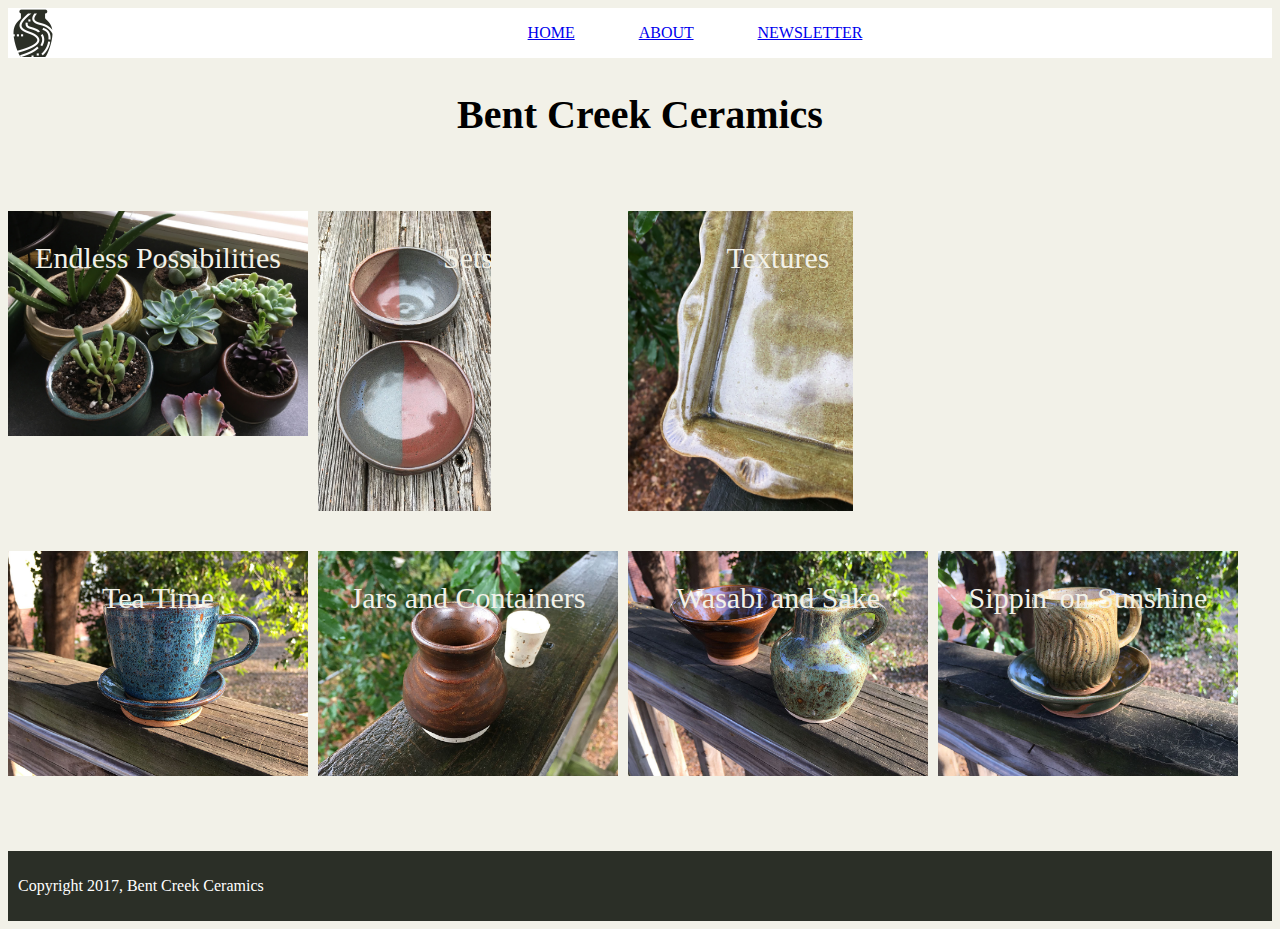
<file: index.html>
<!DOCTYPE html>
<html>
  <head>
    <meta charset="utf-8">
    <link rel="stylesheet" href="./styles/index.css">
  </head>
  <body>
    <div>

      <nav>
        <img class="logo" src="./img/bent-creek-logo.png">
        <div class="links">
          <a href="index.html">HOME</a>
          <a href="./about.html">ABOUT</a>
          <a href="./newsletter.html">NEWSLETTER</a>
        </div>
      </nav>

      <div class="header">

      <h2> Bent Creek Ceramics </h2>
      </div>

      <div class="part-1">

      <div id="Endless_Possibilities" class="Image_Title">
        <!-- <img src= "./img/product-1.jpg"> -->
        <p>
          Endless Possibilities
        </p>
      </div>

      <div id="Sets_img" class="Image_Title">
        <!-- <img src="./img/product-2.jpg"> -->

        <p>
          Sets
        </p>
      </div>

      <div id="Textures_img" class="Image_Title">
        <!-- <img src="./img/product-3.jpg"> -->
        <p>
          Textures
        </p>
      </div>


      </div>



      <div class="part-2">

          <div id="Tea_Time_img" class="Image_Title">
            <!-- <img src= "./img/product-4.jpg"> -->
            <p>
              Tea Time
            </p>
          </div>


          <div id="Jars_and_Containers" class="Image_Title">
              <!-- <img src="./img/product-5.jpg"> -->
            <p>
              Jars and Containers
            </p>
          </div>



        <!-- <p class="Image_Titles">  </p> </class> -->

          <div id="Wasabi_and_Sake" class="Image_Title">
              <!-- <img src="./img/product-6.jpg"> -->
              <p> Wasabi and Sake </p>
          </div>




          <div id="Sippin_on_Sunshine" class="Image_Title">
          <!-- <img src="./img/product-7.jpg"> -->
            <p>
              Sippin' on Sunshine
            </p>
          </div>


      </div>

    </div>

    <footer>
      <p>
        Copyright 2017, Bent Creek Ceramics
      </p>
    </footer>

  </body>

</html>
</file>
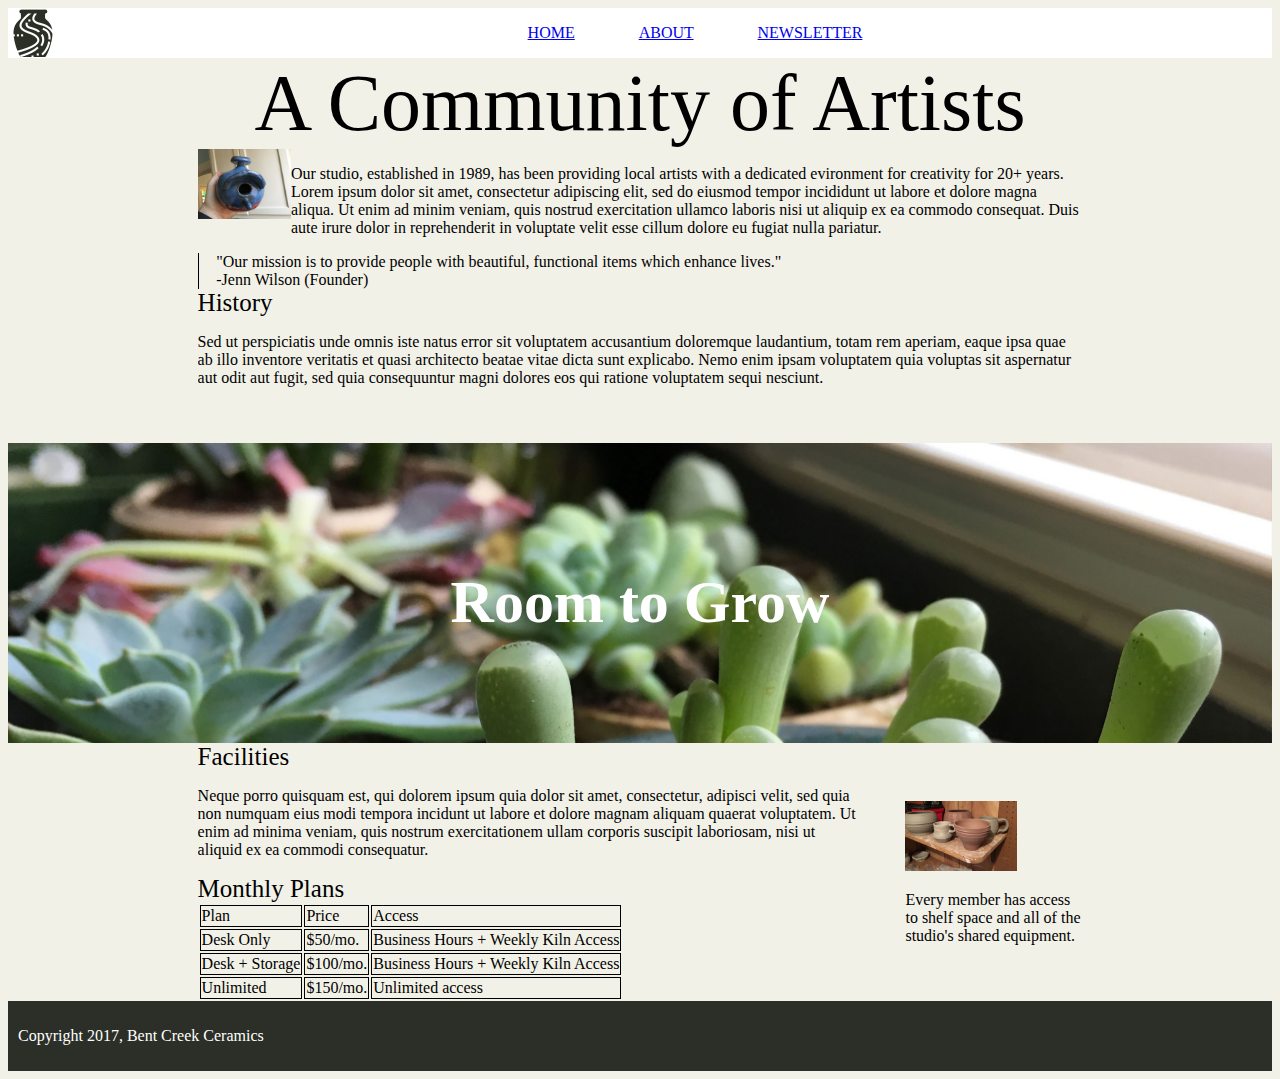
<file: about.html>
<!DOCTYPE html>
<html>
  <head>
    <meta charset="utf-8">
      <link rel="stylesheet" href="./styles/about.css">
  </head>
  <body>

    <nav>
      <img class="logo" src="./img/bent-creek-logo.png">
      <div class="links">
        <a href="index.html">HOME</a>
        <a href="./about.html">ABOUT</a>
        <a href="./newsletter.html">NEWSLETTER</a>
      </div>
    </nav>

    <div class="top-half">

      <div class="header">
        A Community of Artists
      </div>

      <div class="info more-details">
        <img src="./img/birdhouse.jpg">
        <p>
          Our studio, established in 1989, has been providing local artists with a dedicated evironment for creativity for 20+ years. Lorem ipsum dolor sit amet, consectetur adipiscing elit, sed do eiusmod tempor incididunt ut labore et dolore magna aliqua. Ut enim ad minim veniam, quis nostrud exercitation ullamco laboris nisi ut aliquip ex ea commodo consequat. Duis aute irure dolor in reprehenderit in voluptate velit esse cillum dolore eu fugiat nulla pariatur.
        </p>
      </div>

      <div class="quote">
        "Our mission is to provide people with beautiful, functional items which enhance lives."
        <br>
        -Jenn Wilson (Founder)
      </div>

      <div class="info">
        <div class="title">History</div>
        <p>
          Sed ut perspiciatis unde omnis iste natus error sit voluptatem accusantium doloremque laudantium, totam rem aperiam, eaque ipsa quae ab illo inventore veritatis et quasi architecto beatae vitae dicta sunt explicabo. Nemo enim ipsam voluptatem quia voluptas sit aspernatur aut odit aut fugit, sed quia consequuntur magni dolores eos qui ratione voluptatem sequi nesciunt.
        </p>
      </div>

    </div>

    <div class="mid-page">
      <h1>Room to Grow</h1>
    </div>

    <div class="bottom-half">

      <div class="info bottom-details">
        <div class="title">Facilities</div>
        <p>
          Neque porro quisquam est, qui dolorem ipsum quia dolor sit amet, consectetur, adipisci velit, sed quia non numquam eius modi tempora incidunt ut labore et dolore magnam aliquam quaerat voluptatem. Ut enim ad minima veniam, quis nostrum exercitationem ullam corporis suscipit laboriosam, nisi ut aliquid ex ea commodi consequatur.
        </p>
      </div>

      <div class="plans bottom-details">
        <div class="title">Monthly Plans</div>
        <table>
          <thead>
            <tr>
              <td>Plan</td>
              <td>Price</td>
              <td>Access</td>
            </tr>
          </thead>
          <tbody>
            <tr>
              <td>Desk Only</td>
              <td>$50/mo.</td>
              <td>Business Hours + Weekly Kiln Access</td>
            </tr>
            <tr>
              <td>Desk + Storage</td>
              <td>$100/mo.</td>
              <td>Business Hours + Weekly Kiln Access</td>
            </tr>
            <tr>
              <td>Unlimited</td>
              <td>$150/mo.</td>
              <td>Unlimited access</td>
            </tr>
          </tbody>
        </table>
      </div>

      <div class="details">
        <img src="./img/background-1.jpg">
        <p>
          Every member has access to shelf space and all of the studio's shared equipment.
        </p>
      </div>

    </div>

    <footer>
      <p>
        Copyright 2017, Bent Creek Ceramics
      </p>
    </footer>

  </body>
</html>
</file>
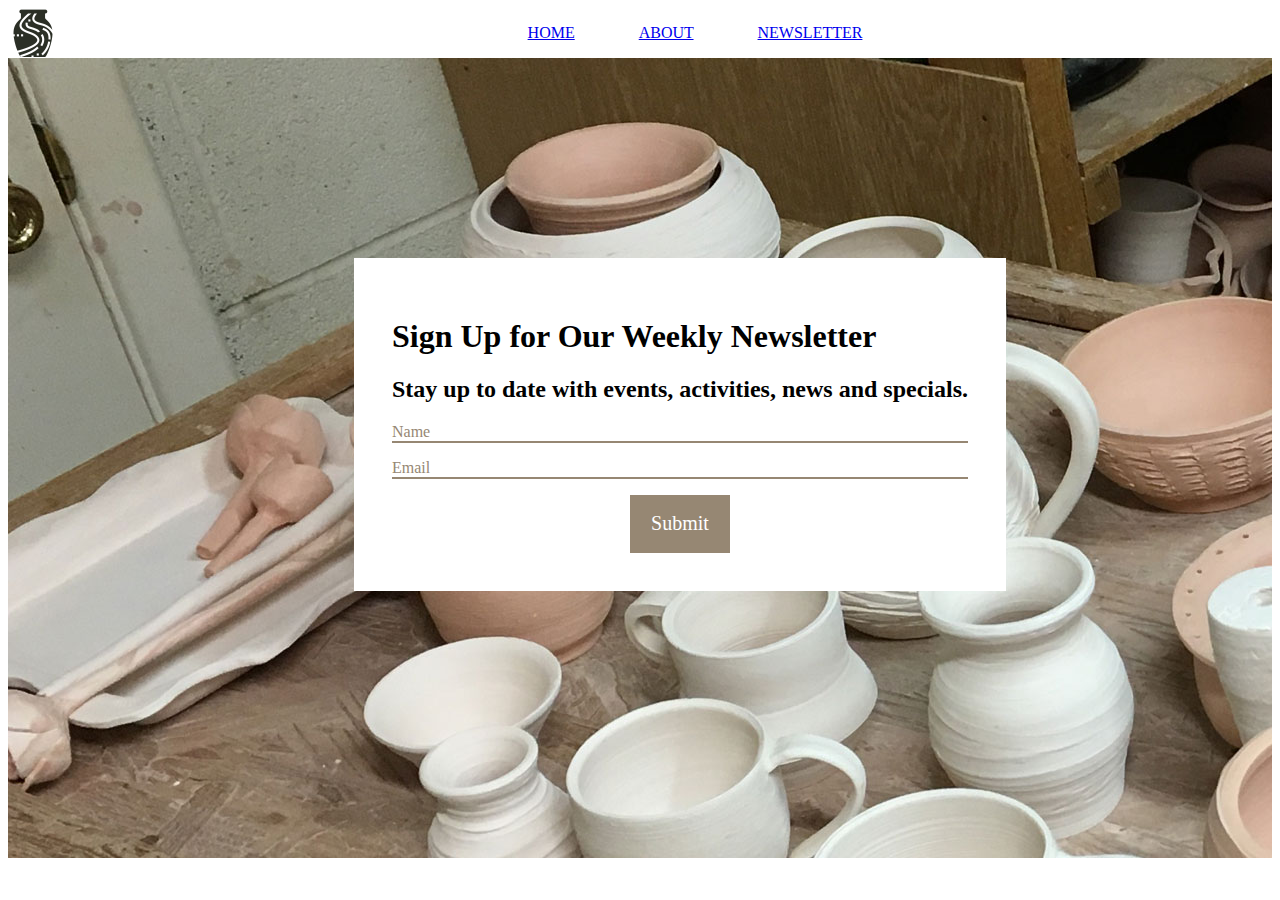
<file: newsletter.html>
<!DOCTYPE html>
<html>
  <head>
    <meta charset="utf-8">
    <link rel="stylesheet" href="./styles/newsletter.css">

  </head>
  <body>

    <nav>
      <img class="logo" src="./img/bent-creek-logo.png">
      <div class="links">
        <a href="index.html">HOME</a>
        <a href="./about.html">ABOUT</a>
        <a href="./newsletter">NEWSLETTER</a>
      </div>
    </nav>

    <div class="main">
      <div class="form">

        <h1>
          Sign Up for Our Weekly Newsletter
        </h1>

        <h2>
          Stay up to date with events, activities, news and specials.
        </h2>

        <p>Name</p>
        <p>Email</p>

        <div class="button">
          Submit
        </div>

      </div>
    </div>

  </body>
</html>
</file>
<file: styles/index.css>
* {
  box-sizing: border-box;
}

h2{
  display:flex;
  justify-content: center;
  font-size: 40px;
}

body {
  background-color: #F2F1E8
}

nav{
  display: flex;
  background-color: white;
  color: white;

  /*display: inline;*/
}

.logo {
  height: 50px;
  width: 50px;
}

.links {
  justify-content: center;
  margin: auto;
  color: Black;
}

nav a {
  margin-left: 60px;
}

/*div img {
  width: 300px;
  max-height: 350px;
  /*z-index: 0;*/
  /*position: relative;*/
  margin: 1%;
}*/

p {
  /*z-index: auto;*/
  position: absolute;
  color: white;
  background-color: rgb(43, 47, 39);
  /*margin-left: 100px;*/
  /*float: left;*/
}
nav{
  display: flex;
  justify-content: center;

  background-color:none;
  color: white;
}

.part-2 img{
  width:250px;
  max-height: 300px;
  z-index: -1;
}

/*img{
  /*position: absolute;*/

  /*left: 0px;
    top: 0px;*/
  /*z-index: -1;*/
/*}*/*/

.part-1 img{
  width: 300px;
  max-height: 350px;
  padding-right: 10px;
}

.part-1 {
  /*float: left;*/
  display: flex;
  /*border: 1px solid green;*/
    left: 10px;
    top: 20px;
}
#Endless_Possibilities{
  width: 300px;
  height: 300px;
  color: #F2F1E8;
  font-size: 30px;
  margin-top: 40px;
  margin-right: 10px;
  background-size: contain;
  background-repeat: no-repeat;
  background-image:url("../img/product-1.jpg");
  display: flex;
  justify-content: center;
}

#Tea_Time_img{
  width: 300px;
  height: 300px;
  color: #F2F1E8;
  font-size: 30px;
  margin-top: 40px;
  margin-right: 10px;
  background-size: contain;
  background-repeat: no-repeat;
  background-image:url("../img/product-4.jpg");
  display: flex;
  justify-content: center;

}

#Textures_img{
  width: 300px;
  height: 300px;
  color: #F2F1E8;
  font-size: 30px;
  margin-top: 40px;
  margin-right: 10px;
  background-size: contain;
  background-repeat: no-repeat;
  background-image:url("../img/product-3.jpg");
  display: flex;
  justify-content: center;
}

#Sets_img{
  width: 300px;
  height: 300px;
  color: #F2F1E8;
  font-size: 30px;
  margin-top: 40px;
  margin-right: 10px;
  background-size: contain;
  background-repeat: no-repeat;
  background-image:url("../img/product-2.jpg");
  display: flex;
  justify-content: center;
}


#Wasabi_and_Sake{
  width: 300px;
  height: 300px;
  color: #F2F1E8;
  font-size: 30px;
  margin-top: 40px;
  margin-right: 10px;
  background-size: contain;
  background-repeat: no-repeat;
  background-image:url("../img/product-6.jpg");
  display: flex;
  justify-content: center;
}

#Jars_and_Containers{
  width: 300px;
  height: 300px;
  color: #F2F1E8;
  font-size: 30px;
  margin-top: 40px;
  margin-right: 10px;
  background-size: contain;
  background-repeat: no-repeat;
  background-image:url("../img/product-5.jpg");
  display: flex;
  justify-content: center;
}

#Sippin_on_Sunshine{
  width: 300px;
  height: 300px;
  color: #F2F1E8;
  font-size: 30px;
  margin-top: 40px;
  margin-right: 10px;
  background-size: contain;
  background-repeat: no-repeat;
  background-image:url("../img/product-7.jpg");
  display: flex;
  justify-content: center;
}

.part-2 img{
  width: 300px;
  max-height: 350px;
  padding-right: 10px;
  /*z-index: 1;*/
}


.part-2 {
  /*border: 1px solid blue;*/
  display: flex;
}

footer {
  background-color: rgb(43, 47, 39);
  color: white;
  padding: 10px;
}
</file>
<file: styles/about.css>
* {
  box-sizing: border-box;
}

body {
  background-color: #F2F1E8
}

img {
  height: 70px;
}

nav{
  display: flex;
  background-color: white;
  color: white;
  /*display: inline;*/
}

.logo {
  height: 50px;
}

.links {
  justify-content: center;
  margin: auto;
}

nav a {
  margin-left: 60px;
}

.top-half, .bottom-half {
  width: 70%;
  margin: auto;
  overflow: auto;
}
.header{
  text-align: center;
  font-size: 80px;
}

.more-details {
  display: flex;
}

.info {
}

.title {
  font-size: 25px;
}

.quote {
  border-left: 1px solid black;
  padding-left: 2%;
}

.mid-page {
  background-image: url(../img/background-3.jpg);
  height: 300px;
  background-size: 100%;
}

h1{
  text-align: center;
  font-size: 60px;
  padding-top: 125px;
  color: white;
}

.bottom-details {
  width: 75%;
}

.plans {
}

table thead tr td {
  border: 1px solid black;
}

table tbody tr td {
  border: 1px solid black;
}

.details {
  float: right;
  margin-top: -200px;
  width: 20%;
}

footer {
  background-color: rgb(43, 47, 39);
  color: white;
  padding: 10px;
}


/*.details {
  width: 20%;
}*/
</file>
<file: styles/newsletter.css>
* {
  box-sizing: border-box;
}

nav{
  display: flex;
  background-color: white;
  color: white;
  /*display: inline;*/
}

.logo {
  height: 50px;
}

.links {
  justify-content: center;
  margin: auto;
}

nav a {
  margin-left: 60px;
}

.main {
  background-image: url(../img/background-2.jpg);
  background-size: auto;
  height: 800px;
  z-index: 0;
}

.form {
  background-color: white;
  z-index: 5;
  position: absolute;
  /*border-top: 15px;*/
  padding: 3%;
  margin-top: 200px;
  margin-left: 27%;
}

p {
  border-bottom: 2px solid rgb(150, 135, 115);
  color: rgb(150, 135, 115);
}

.button {
  margin: auto;
  font-size: 20px;
  padding: 3%;
  color: white;
  background-color: rgb(150, 135, 115);
  width: 100px;
  text-align: center;
}
</file>
